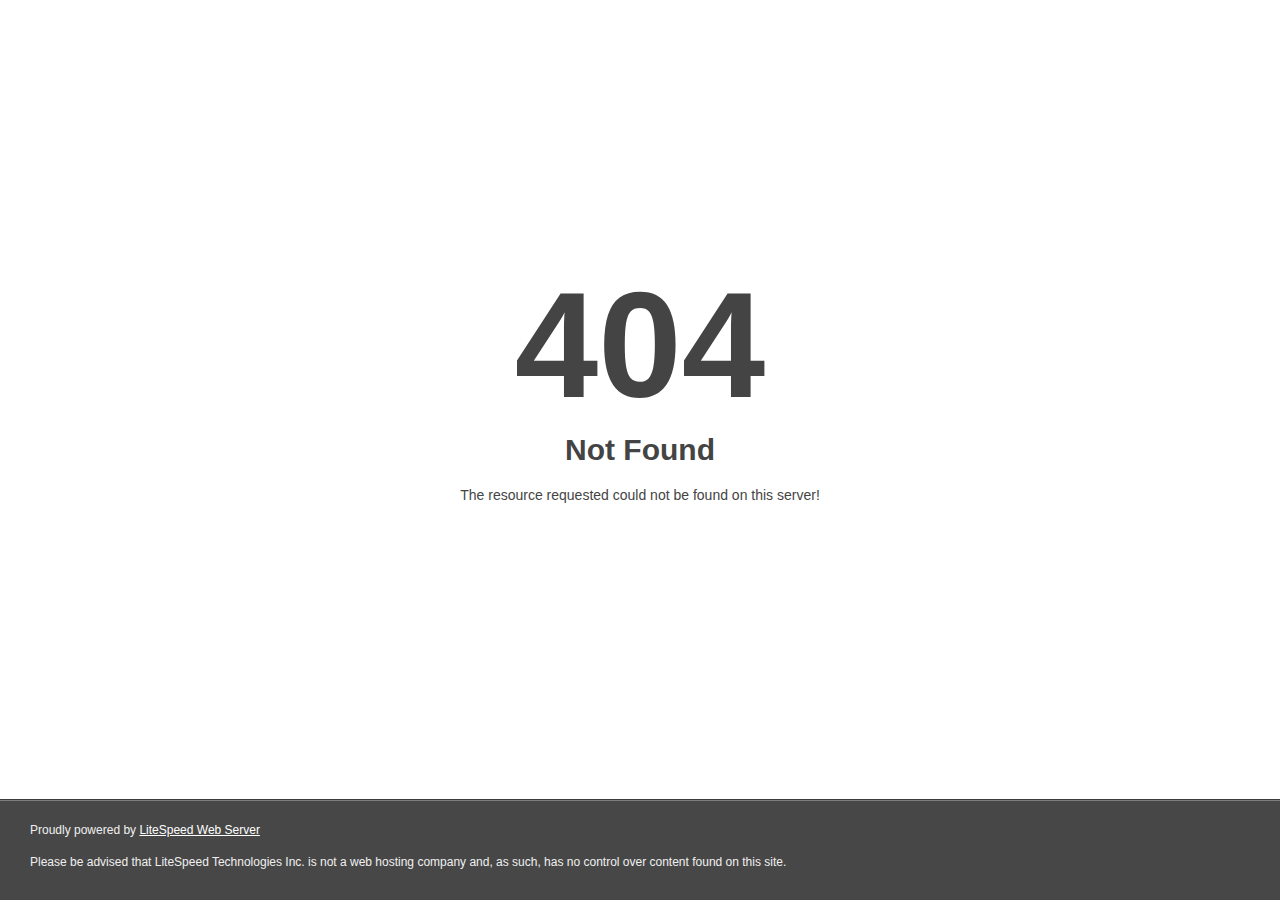
<file: origin=https_/index.html>
<!DOCTYPE html>
<html style="height:100%">
<head>
<meta name="viewport" content="width=device-width, initial-scale=1, shrink-to-fit=no" />
<title> 404 Not Found
</title></head>
<body style="color: #444; margin:0;font: normal 14px/20px Arial, Helvetica, sans-serif; height:100%; background-color: #fff;">
<div style="height:auto; min-height:100%; ">     <div style="text-align: center; width:800px; margin-left: -400px; position:absolute; top: 30%; left:50%;">
        <h1 style="margin:0; font-size:150px; line-height:150px; font-weight:bold;">404</h1>
<h2 style="margin-top:20px;font-size: 30px;">Not Found
</h2>
<p>The resource requested could not be found on this server!</p>
</div></div><div style="color:#f0f0f0; font-size:12px;margin:auto;padding:0px 30px 0px 30px;position:relative;clear:both;height:100px;margin-top:-101px;background-color:#474747;border-top: 1px solid rgba(0,0,0,0.15);box-shadow: 0 1px 0 rgba(255, 255, 255, 0.3) inset;">
<br>Proudly powered by  <a style="color:#fff;" href="http://www.litespeedtech.com/error-page">LiteSpeed Web Server</a><p>Please be advised that LiteSpeed Technologies Inc. is not a web hosting company and, as such, has no control over content found on this site.</p></div></body></html>
</file>
